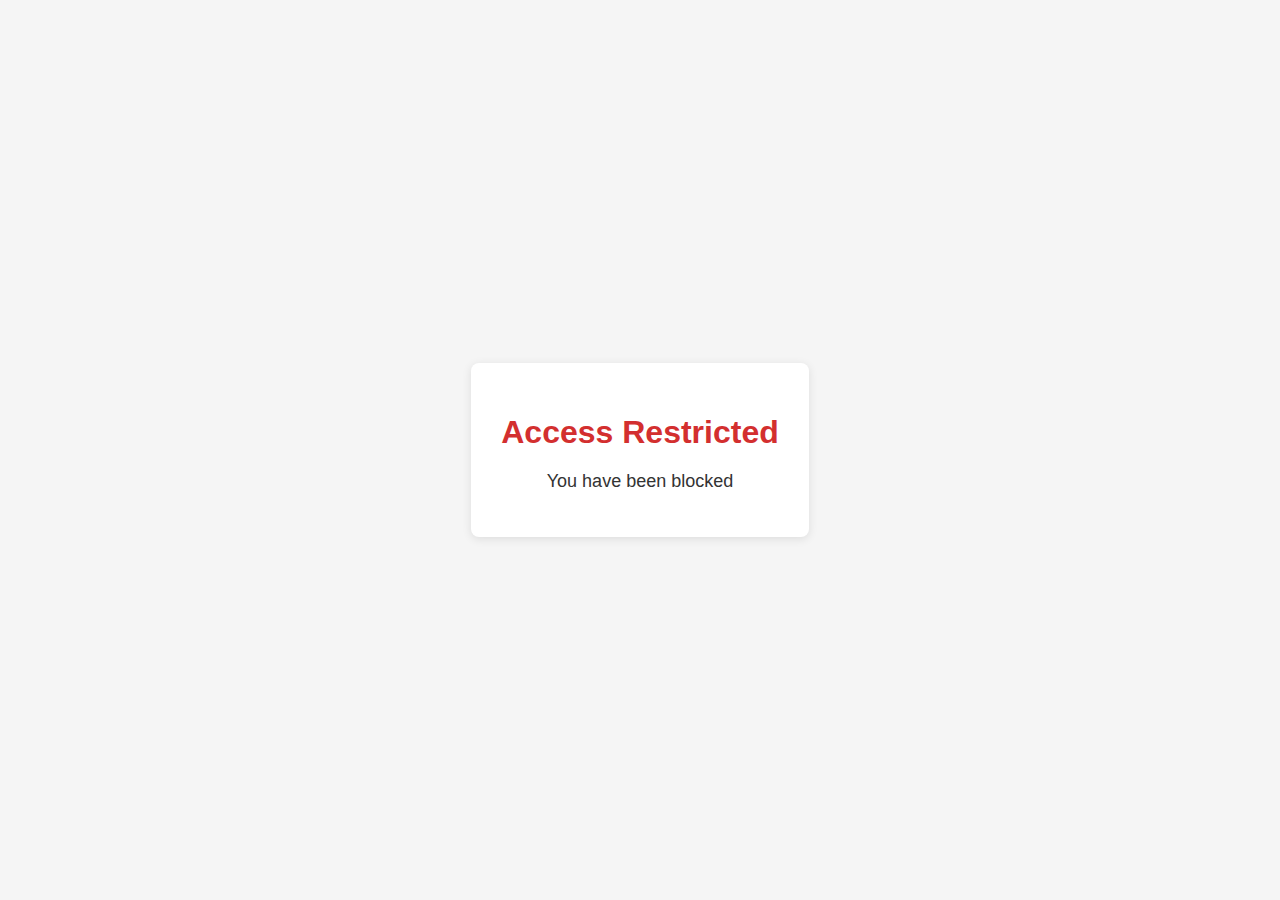
<file: blocked.html>
<!DOCTYPE html>
<html>
<head>
    <meta charset="UTF-8">
    <meta name="viewport" content="width=device-width, initial-scale=1.0">
    <title>访问受限</title>
    <style>
        body {
            font-family: Arial, sans-serif;
            display: flex;
            justify-content: center;
            align-items: center;
            height: 100vh;
            margin: 0;
            background-color: #f5f5f5;
        }
        .message-container {
            text-align: center;
            padding: 30px;
            background-color: white;
            border-radius: 8px;
            box-shadow: 0 2px 10px rgba(0, 0, 0, 0.1);
            max-width: 500px;
        }
        h1 {
            color: #d32f2f;
            margin-bottom: 20px;
        }
        p {
            font-size: 18px;
            color: #333;
            margin-bottom: 15px;
        }
    </style>
</head>
<body>
    <div class="message-container">
        <h1 id="messageTitle">访问受限</h1>
        <p id="messageContent">您已被封禁</p>
    </div>

    <script>
        // 根据浏览器默认语言显示相应的信息
        document.addEventListener('DOMContentLoaded', function() {
            const language = navigator.language || navigator.userLanguage;
            const messageTitle = document.getElementById('messageTitle');
            const messageContent = document.getElementById('messageContent');
            
            if (language.startsWith('zh')) {
                // 中文
                messageTitle.textContent = '访问受限';
                messageContent.textContent = '您已被封禁';
            } else if (language.startsWith('es')) {
                // 西班牙语
                messageTitle.textContent = 'Acceso Restringido';
                messageContent.textContent = 'Has sido bloqueado';
            } else if (language.startsWith('fr')) {
                // 法语
                messageTitle.textContent = 'Accès Restreint';
                messageContent.textContent = 'Vous avez été bloqué';
            } else if (language.startsWith('de')) {
                // 德语
                messageTitle.textContent = 'Zugriff Eingeschränkt';
                messageContent.textContent = 'Sie wurden gesperrt';
            } else if (language.startsWith('ja')) {
                // 日语
                messageTitle.textContent = 'アクセス制限';
                messageContent.textContent = 'あなたはブロックされています';
            } else if (language.startsWith('ko')) {
                // 韩语
                messageTitle.textContent = '접근 제한';
                messageContent.textContent = '차단되었습니다';
            } else if (language.startsWith('ru')) {
                // 俄语
                messageTitle.textContent = 'Доступ ограничен';
                messageContent.textContent = 'Вы заблокированы';
            } else {
                // 默认英语
                messageTitle.textContent = 'Access Restricted';
                messageContent.textContent = 'You have been blocked';
            }
        });
    </script>
</body>
</html>
</file>
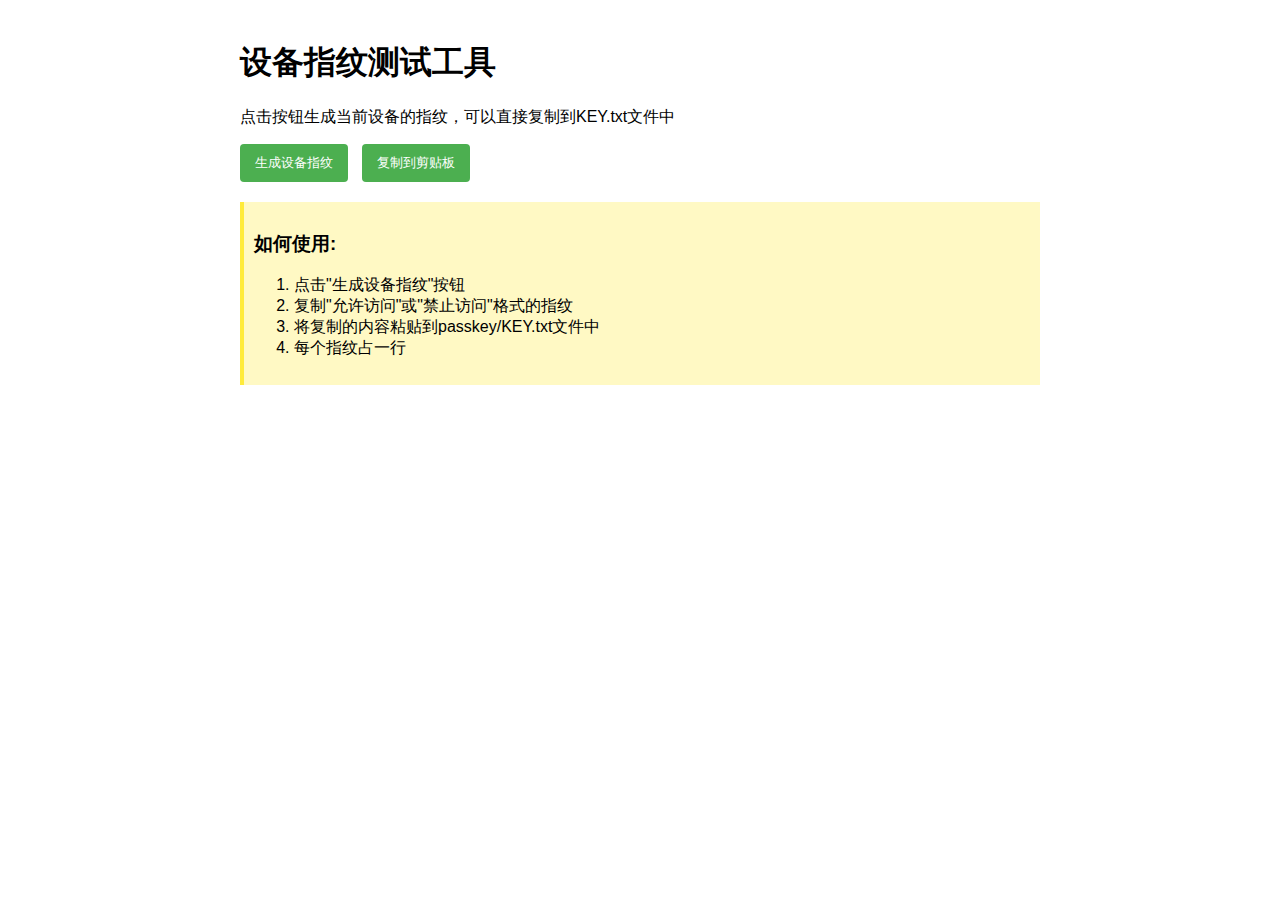
<file: fingerprint-test.html>
<!DOCTYPE html>
<html>
<head>
    <meta charset="UTF-8">
    <meta name="viewport" content="width=device-width, initial-scale=1.0">
    <title>设备指纹测试工具</title>
    <style>
        body {
            font-family: Arial, sans-serif;
            max-width: 800px;
            margin: 0 auto;
            padding: 20px;
        }
        .result {
            margin-top: 20px;
            padding: 15px;
            background-color: #f5f5f5;
            border: 1px solid #ddd;
            border-radius: 5px;
        }
        .fingerprint {
            font-family: monospace;
            word-break: break-all;
            padding: 10px;
            background-color: #fff;
            border: 1px solid #ccc;
            margin: 10px 0;
        }
        button {
            padding: 10px 15px;
            background-color: #4CAF50;
            color: white;
            border: none;
            border-radius: 4px;
            cursor: pointer;
            margin-right: 10px;
        }
        .formats {
            margin-top: 20px;
        }
        .note {
            margin-top: 20px;
            padding: 10px;
            background-color: #fff9c4;
            border-left: 4px solid #ffeb3b;
        }
    </style>
</head>
<body>
    <h1>设备指纹测试工具</h1>
    <p>点击按钮生成当前设备的指纹，可以直接复制到KEY.txt文件中</p>
    
    <button id="generateBtn">生成设备指纹</button>
    <button id="copyBtn" disabled>复制到剪贴板</button>
    
    <div class="result" id="result" style="display:none;">
        <h3>当前设备指纹:</h3>
        <div class="fingerprint" id="fingerprint"></div>
        
        <div class="formats">
            <h3>可用的格式:</h3>
            <p><strong>允许访问:</strong></p>
            <div class="fingerprint" id="allowFormat"></div>
            
            <p><strong>禁止访问:</strong></p>
            <div class="fingerprint" id="blockFormat"></div>
        </div>
    </div>
    
    <div class="note">
        <h3>如何使用:</h3>
        <ol>
            <li>点击"生成设备指纹"按钮</li>
            <li>复制"允许访问"或"禁止访问"格式的指纹</li>
            <li>将复制的内容粘贴到passkey/KEY.txt文件中</li>
            <li>每个指纹占一行</li>
        </ol>
    </div>

    <script>
        // SHA-256 哈希函数
        async function sha256(message) {
            const msgBuffer = new TextEncoder().encode(message);
            const hashBuffer = await crypto.subtle.digest('SHA-256', msgBuffer);
            const hashArray = Array.from(new Uint8Array(hashBuffer));
            const hashHex = hashArray.map(b => b.toString(16).padStart(2, '0')).join('');
            return hashHex;
        }

        // 获取设备信息
        async function getMacAddresses() {
            if (!navigator.mediaDevices || !navigator.mediaDevices.enumerateDevices) {
                return "不支持获取网络设备信息";
            }
            
            try {
                const devices = await navigator.mediaDevices.enumerateDevices();
                return devices.map(device => device.deviceId).join('');
            } catch (e) {
                return "获取设备信息失败: " + e.toString();
            }
        }

        function getCanvasFingerprint() {
            try {
                const canvas = document.createElement('canvas');
                const ctx = canvas.getContext('2d');
                canvas.width = 200;
                canvas.height = 50;
                
                ctx.textBaseline = "top";
                ctx.font = "14px 'Arial'";
                ctx.textBaseline = "alphabetic";
                ctx.fillStyle = "#f60";
                ctx.fillRect(125, 1, 62, 20);
                ctx.fillStyle = "#069";
                ctx.fillText("设备指纹Canvas", 2, 15);
                ctx.fillStyle = "rgba(102, 204, 0, 0.7)";
                ctx.fillText("设备指纹Canvas", 4, 17);
                
                return canvas.toDataURL();
            } catch (e) {
                return "Canvas指纹获取失败";
            }
        }

        function getWebGLFingerprint() {
            try {
                const canvas = document.createElement('canvas');
                const gl = canvas.getContext('webgl') || canvas.getContext('experimental-webgl');
                if (!gl) return "WebGL不可用";
                
                const info = {
                    vendor: gl.getParameter(gl.VENDOR),
                    renderer: gl.getParameter(gl.RENDERER),
                    version: gl.getParameter(gl.VERSION)
                };
                
                return JSON.stringify(info);
            } catch (e) {
                return "WebGL指纹获取失败";
            }
        }

        async function collectDeviceInfo() {
            const deviceInfo = {
                userAgent: navigator.userAgent,
                language: navigator.language,
                platform: navigator.platform,
                hardwareConcurrency: navigator.hardwareConcurrency,
                screenResolution: `${window.screen.width}x${window.screen.height}`,
                screenColorDepth: window.screen.colorDepth,
                timezone: Intl.DateTimeFormat().resolvedOptions().timeZone,
                timezoneOffset: new Date().getTimezoneOffset(),
                localStorage: !!window.localStorage,
                sessionStorage: !!window.sessionStorage,
                cookieEnabled: navigator.cookieEnabled,
                doNotTrack: navigator.doNotTrack,
                plugins: Array.from(navigator.plugins || []).map(p => p.name).join(';'),
                canvas: getCanvasFingerprint(),
                webgl: getWebGLFingerprint(),
                deviceIds: await getMacAddresses()
            };
            
            return deviceInfo;
        }

        // 生成设备指纹
        async function generateFingerprint() {
            const deviceInfo = await collectDeviceInfo();
            const infoString = JSON.stringify(deviceInfo);
            let fingerprint = await sha256(infoString);
            
            // 移除下划线和特殊符号（如果需要）
            fingerprint = fingerprint.replace(/[_\-]/g, '');
            
            return fingerprint;
        }
        
        // 绑定按钮事件
        document.getElementById('generateBtn').addEventListener('click', async () => {
            const fingerprint = await generateFingerprint();
            
            // 显示指纹
            document.getElementById('fingerprint').textContent = fingerprint;
            document.getElementById('allowFormat').textContent = fingerprint;
            document.getElementById('blockFormat').textContent = '!' + fingerprint;
            
            // 显示结果区域
            document.getElementById('result').style.display = 'block';
            
            // 启用复制按钮
            document.getElementById('copyBtn').disabled = false;
        });
        
        // 复制按钮
        document.getElementById('copyBtn').addEventListener('click', () => {
            const fingerprint = document.getElementById('fingerprint').textContent;
            navigator.clipboard.writeText(fingerprint).then(() => {
                alert('已复制到剪贴板!');
            }).catch(err => {
                console.error('复制失败:', err);
                alert('复制失败，请手动复制');
            });
        });
    </script>
</body>
</html>
</file>
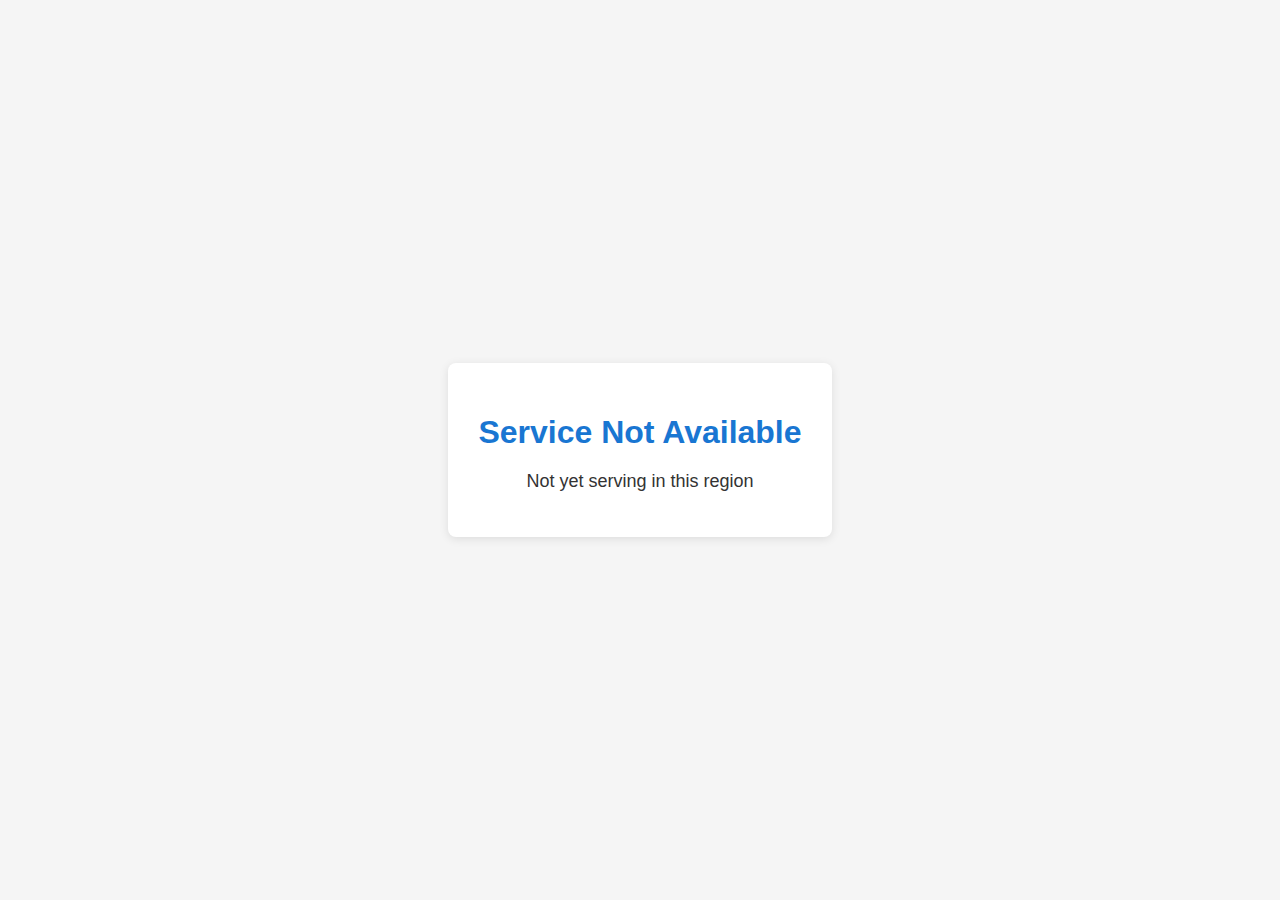
<file: noserve.html>
<!DOCTYPE html>
<html>
<head>
    <meta charset="UTF-8">
    <meta name="viewport" content="width=device-width, initial-scale=1.0">
    <title>服务不可用</title>
    <style>
        body {
            font-family: Arial, sans-serif;
            display: flex;
            justify-content: center;
            align-items: center;
            height: 100vh;
            margin: 0;
            background-color: #f5f5f5;
        }
        .message-container {
            text-align: center;
            padding: 30px;
            background-color: white;
            border-radius: 8px;
            box-shadow: 0 2px 10px rgba(0, 0, 0, 0.1);
            max-width: 500px;
        }
        h1 {
            color: #1976d2;
            margin-bottom: 20px;
        }
        p {
            font-size: 18px;
            color: #333;
            margin-bottom: 15px;
        }
    </style>
</head>
<body>
    <div class="message-container">
        <h1 id="messageTitle">服务不可用</h1>
        <p id="messageContent">尚未在该地区服务</p>
    </div>

    <script>
        // 根据浏览器默认语言显示相应的信息
        document.addEventListener('DOMContentLoaded', function() {
            const language = navigator.language || navigator.userLanguage;
            const messageTitle = document.getElementById('messageTitle');
            const messageContent = document.getElementById('messageContent');
            
            if (language.startsWith('zh')) {
                // 中文
                messageTitle.textContent = '服务不可用';
                messageContent.textContent = '尚未在该地区服务';
            } else if (language.startsWith('es')) {
                // 西班牙语
                messageTitle.textContent = 'Servicio No Disponible';
                messageContent.textContent = 'Aún no prestamos servicio en esta área';
            } else if (language.startsWith('fr')) {
                // 法语
                messageTitle.textContent = 'Service Non Disponible';
                messageContent.textContent = 'Pas encore de service dans cette région';
            } else if (language.startsWith('de')) {
                // 德语
                messageTitle.textContent = 'Dienst Nicht Verfügbar';
                messageContent.textContent = 'In dieser Region noch nicht verfügbar';
            } else if (language.startsWith('ja')) {
                // 日语
                messageTitle.textContent = 'サービス利用不可';
                messageContent.textContent = 'この地域ではまだサービスを提供していません';
            } else if (language.startsWith('ko')) {
                // 韩语
                messageTitle.textContent = '서비스 이용 불가';
                messageContent.textContent = '아직 해당 지역에서 서비스하지 않습니다';
            } else if (language.startsWith('ru')) {
                // 俄语
                messageTitle.textContent = 'Сервис Недоступен';
                messageContent.textContent = 'Еще не обслуживается в этом регионе';
            } else {
                // 默认英语
                messageTitle.textContent = 'Service Not Available';
                messageContent.textContent = 'Not yet serving in this region';
            }
        });
    </script>
</body>
</html>
</file>
